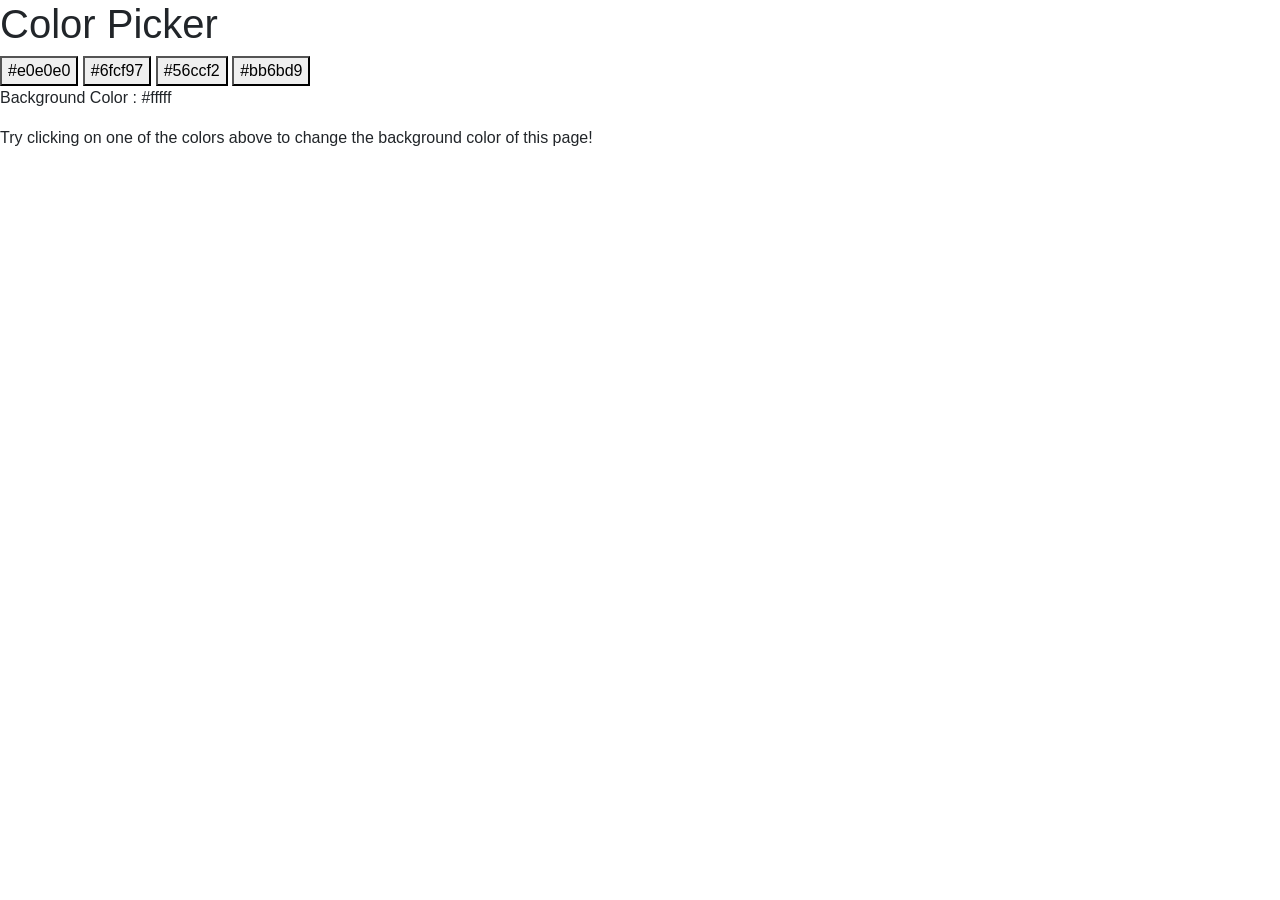
<file: 01-color-picker/index.html>
<!DOCTYPE html>
<html>

<head>
    <link rel="stylesheet" href="https://stackpath.bootstrapcdn.com/bootstrap/4.5.2/css/bootstrap.min.css" integrity="sha384-JcKb8q3iqJ61gNV9KGb8thSsNjpSL0n8PARn9HuZOnIxN0hoP+VmmDGMN5t9UJ0Z" crossorigin="anonymous" />
    <script src="https://code.jquery.com/jquery-3.5.1.slim.min.js" integrity="sha384-DfXdz2htPH0lsSSs5nCTpuj/zy4C+OGpamoFVy38MVBnE+IbbVYUew+OrCXaRkfj" crossorigin="anonymous"></script>
    <script src="https://cdn.jsdelivr.net/npm/popper.js@1.16.1/dist/umd/popper.min.js" integrity="sha384-9/reFTGAW83EW2RDu2S0VKaIzap3H66lZH81PoYlFhbGU+6BZp6G7niu735Sk7lN" crossorigin="anonymous"></script>
    <script src="https://stackpath.bootstrapcdn.com/bootstrap/4.5.2/js/bootstrap.min.js" integrity="sha384-B4gt1jrGC7Jh4AgTPSdUtOBvfO8shuf57BaghqFfPlYxofvL8/KUEfYiJOMMV+rV" crossorigin="anonymous"></script>
</head>

<body>
    <div id="colorPickerContainer" class="color-picker-container">
        <h1 class="heading">Color Picker</h1>
        <div class="buttons-container">
            <button class="button button-1" id="button1" onclick="getGreyColor()">#e0e0e0</button>
            <button class="button button-2" id="button2" onclick="getGreenColor()">#6fcf97</button>
            <button class="button button-3" id="button3" onclick="getBlueColor()">#56ccf2</button>
            <button class="button button-4" id="button4" onclick="getPurpleColor()">#bb6bd9</button>
        </div>
        <p class="selected-color">Background Color : <span id="selectedColorHexCode">#fffff</span></p>
        <p class="description">Try clicking on one of the colors above to change the background color of this page!</p>
    </div>
</body>

</html>
</file>
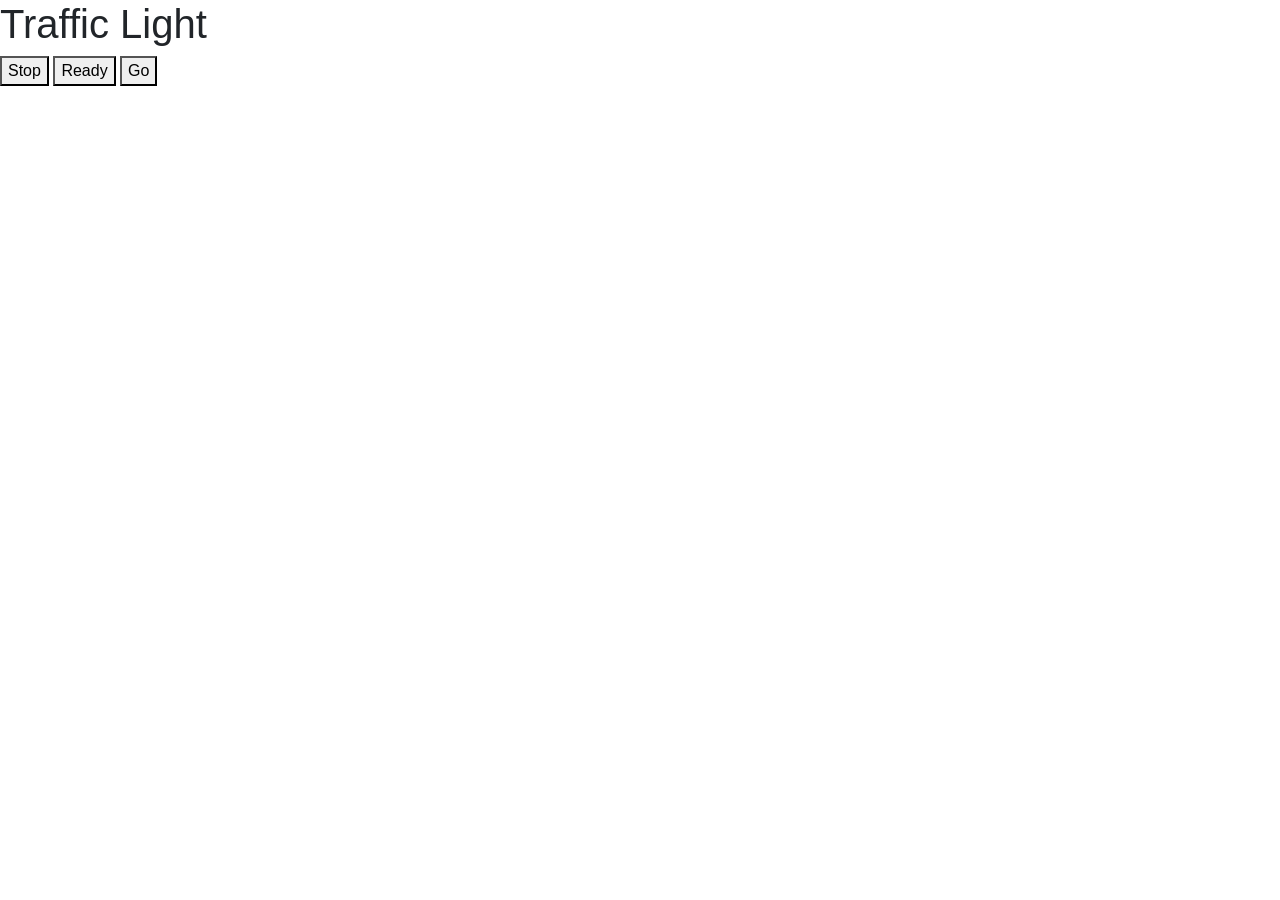
<file: 02-traffic-light/index.html>
<!DOCTYPE html>
<html>

<head>
    <link rel="stylesheet" href="https://stackpath.bootstrapcdn.com/bootstrap/4.5.2/css/bootstrap.min.css" integrity="sha384-JcKb8q3iqJ61gNV9KGb8thSsNjpSL0n8PARn9HuZOnIxN0hoP+VmmDGMN5t9UJ0Z" crossorigin="anonymous" />
    <script src="https://code.jquery.com/jquery-3.5.1.slim.min.js" integrity="sha384-DfXdz2htPH0lsSSs5nCTpuj/zy4C+OGpamoFVy38MVBnE+IbbVYUew+OrCXaRkfj" crossorigin="anonymous"></script>
    <script src="https://cdn.jsdelivr.net/npm/popper.js@1.16.1/dist/umd/popper.min.js" integrity="sha384-9/reFTGAW83EW2RDu2S0VKaIzap3H66lZH81PoYlFhbGU+6BZp6G7niu735Sk7lN" crossorigin="anonymous"></script>
    <script src="https://stackpath.bootstrapcdn.com/bootstrap/4.5.2/js/bootstrap.min.js" integrity="sha384-B4gt1jrGC7Jh4AgTPSdUtOBvfO8shuf57BaghqFfPlYxofvL8/KUEfYiJOMMV+rV" crossorigin="anonymous"></script>
</head>

<body>
    <div class="bg-container">
        <h1 class="heading">Traffic Light</h1>
        <div class="traffic-light-container">
            <div class="buttons-container">
                <button id="stopButton" onclick="stopLightOn()">Stop</button>
                <button id="readyButton" onclick="readyLightOn()">Ready</button>
                <button id="goButton" onclick="goLightOn()">Go</button>
            </div>
            <div class="lights-container">
                <div id="stopLight" class="light"></div>
                <div id="readyLight" class="light"></div>
                <div id="goLight" class="light"></div>
            </div>
        </div>
    </div>
</body>

</html>
</file>
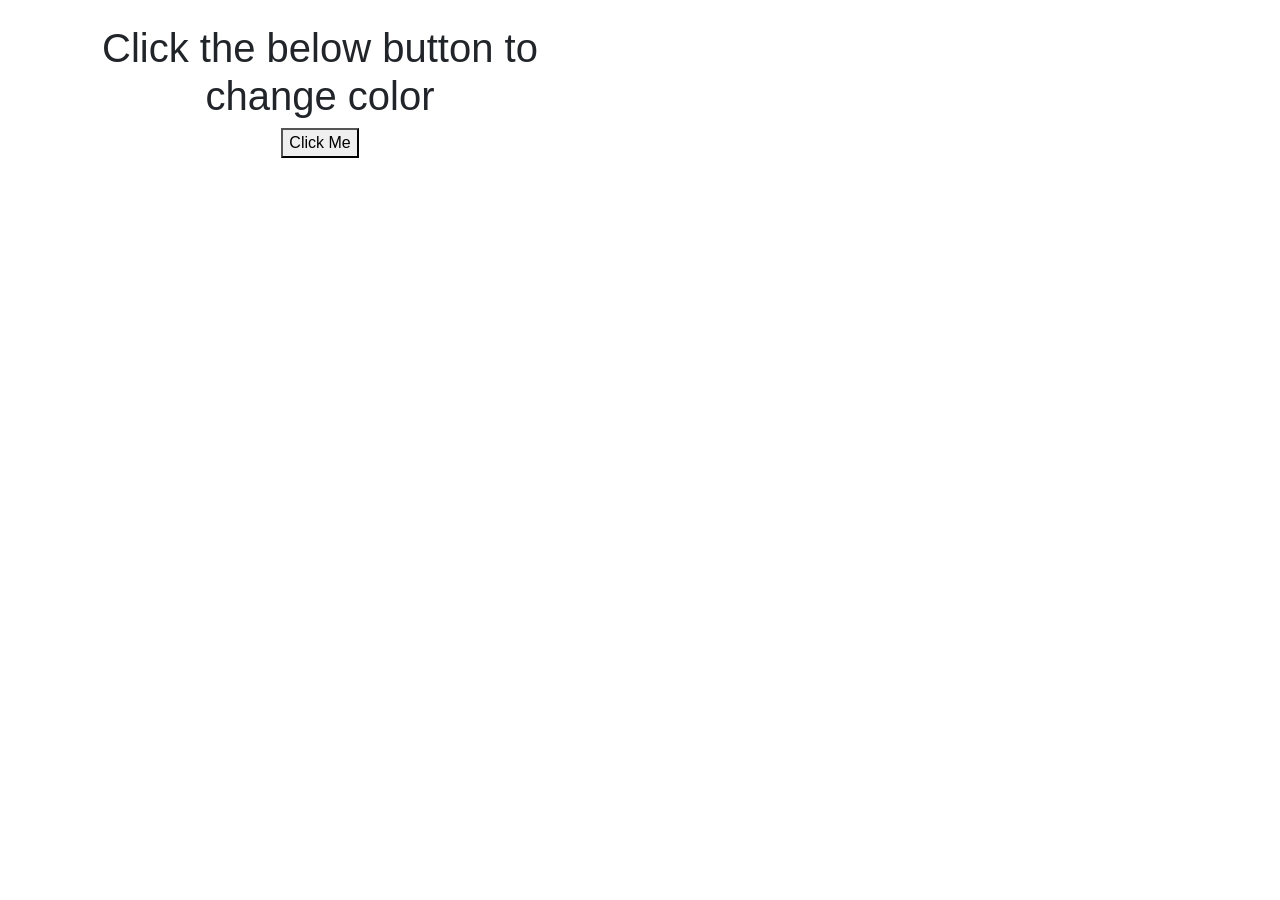
<file: 07-Color-switcher/index.html>
<!DOCTYPE html>
<html>

<head>
    <link rel="stylesheet" href="https://stackpath.bootstrapcdn.com/bootstrap/4.5.2/css/bootstrap.min.css" integrity="sha384-JcKb8q3iqJ61gNV9KGb8thSsNjpSL0n8PARn9HuZOnIxN0hoP+VmmDGMN5t9UJ0Z" crossorigin="anonymous" />
    <script src="https://code.jquery.com/jquery-3.5.1.slim.min.js" integrity="sha384-DfXdz2htPH0lsSSs5nCTpuj/zy4C+OGpamoFVy38MVBnE+IbbVYUew+OrCXaRkfj" crossorigin="anonymous"></script>
    <script src="https://cdn.jsdelivr.net/npm/popper.js@1.16.1/dist/umd/popper.min.js" integrity="sha384-9/reFTGAW83EW2RDu2S0VKaIzap3H66lZH81PoYlFhbGU+6BZp6G7niu735Sk7lN" crossorigin="anonymous"></script>
    <script src="https://stackpath.bootstrapcdn.com/bootstrap/4.5.2/js/bootstrap.min.js" integrity="sha384-B4gt1jrGC7Jh4AgTPSdUtOBvfO8shuf57BaghqFfPlYxofvL8/KUEfYiJOMMV+rV" crossorigin="anonymous"></script>
</head>

<body>
    <div class="container-fluid">
        <div class="row">
            <div class="col-12 col-md-6 d-flex flex-column justify-content-center">
                <div class="text-center p-4">
                    <h1 class="instruction">Click the below button to change color</h1>
                    <button class="button" id="button">Click Me</button>
                </div>
            </div>
            <div class="col-12 col-md-6 bg-container" id="bgContainer"></div>
        </div>
    </div>
</body>

</html>
</file>
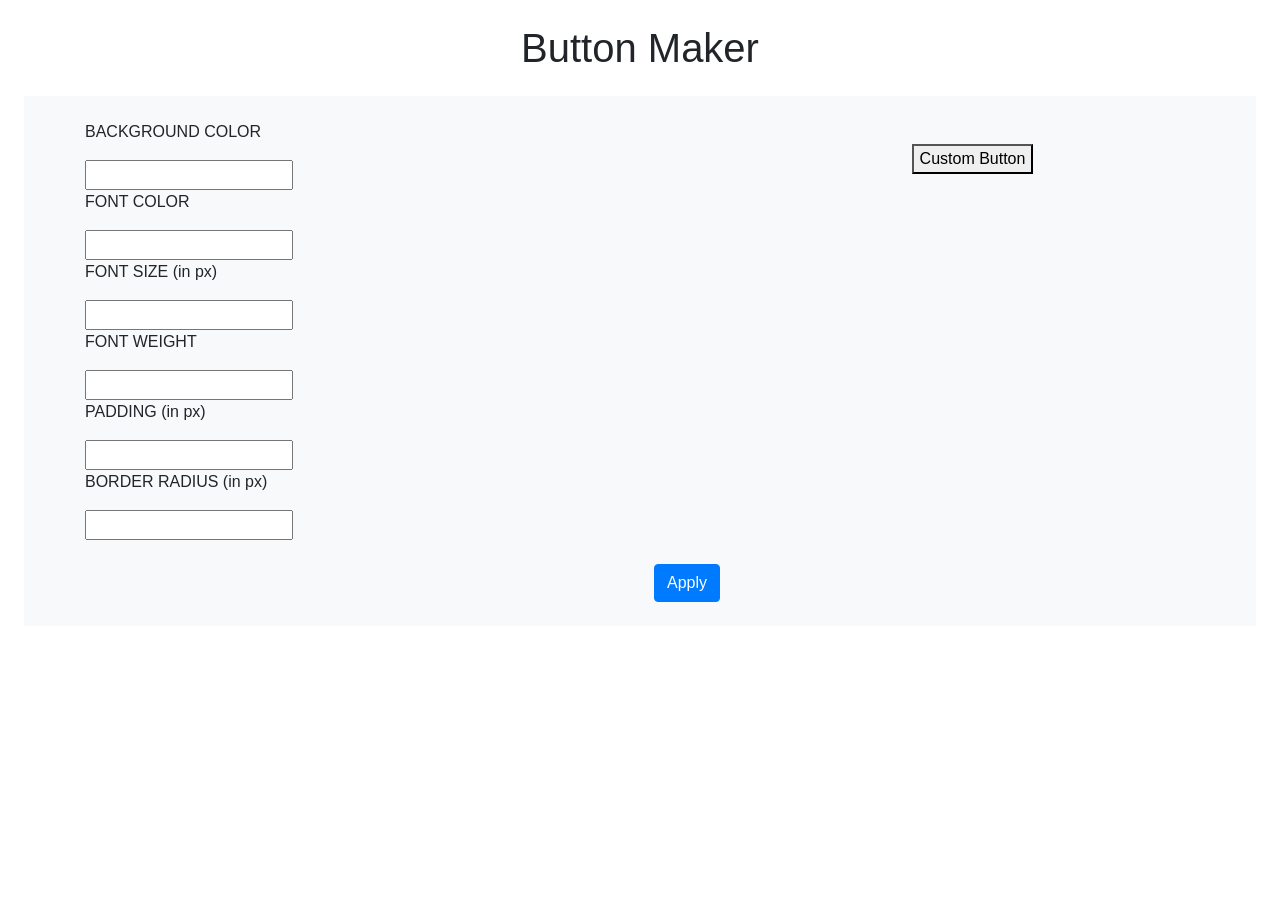
<file: 08-Button-switcher/index.html>
<!DOCTYPE html>
<html>

<head>
    <link rel="stylesheet" href="https://stackpath.bootstrapcdn.com/bootstrap/4.5.2/css/bootstrap.min.css" integrity="sha384-JcKb8q3iqJ61gNV9KGb8thSsNjpSL0n8PARn9HuZOnIxN0hoP+VmmDGMN5t9UJ0Z" crossorigin="anonymous" />
    <script src="https://code.jquery.com/jquery-3.5.1.slim.min.js" integrity="sha384-DfXdz2htPH0lsSSs5nCTpuj/zy4C+OGpamoFVy38MVBnE+IbbVYUew+OrCXaRkfj" crossorigin="anonymous"></script>
    <script src="https://cdn.jsdelivr.net/npm/popper.js@1.16.1/dist/umd/popper.min.js" integrity="sha384-9/reFTGAW83EW2RDu2S0VKaIzap3H66lZH81PoYlFhbGU+6BZp6G7niu735Sk7lN" crossorigin="anonymous"></script>
    <script src="https://stackpath.bootstrapcdn.com/bootstrap/4.5.2/js/bootstrap.min.js" integrity="sha384-B4gt1jrGC7Jh4AgTPSdUtOBvfO8shuf57BaghqFfPlYxofvL8/KUEfYiJOMMV+rV" crossorigin="anonymous"></script>
</head>

<body>
    <div class="button-maker-bg-container p-4">
        <h1 class="button-maker-heading text-center mb-4">Button Maker</h1>
        <div class="button-maker-container bg-light pt-4 pb-4">
            <div class="container">
                <div class="row">
                    <div class="col-12 col-md-7">
                        <p class="input-label">BACKGROUND COLOR</p>
                        <input class="user-input" type="text" id="bgColorInput" />
                        <p class="input-label">FONT COLOR</p>
                        <input class="user-input" type="text" id="fontColorInput" />
                        <p class="input-label">FONT SIZE (in px)</p>
                        <input class="user-input" type="text" id="fontSizeInput" />
                        <p class="input-label">FONT WEIGHT</p>
                        <input class="user-input" type="text" id="fontWeightInput" />
                        <p class="input-label">PADDING (in px)</p>
                        <input class="user-input" type="text" id="paddingInput" />
                        <p class="input-label">BORDER RADIUS (in px)</p>
                        <input class="user-input" type="text" id="borderRadiusInput" />
                        <div class="text-right mt-4">
                            <button id="applyButton" class="btn btn-primary">
                                Apply
                            </button>
                        </div>
                    </div>
                    <div class="col-12 col-md-5 mt-4 text-center">
                        <button class="custom-button" id="customButton">Custom Button</button>
                    </div>
                </div>
            </div>
        </div>
    </div>
</body>

</html>
</file>
